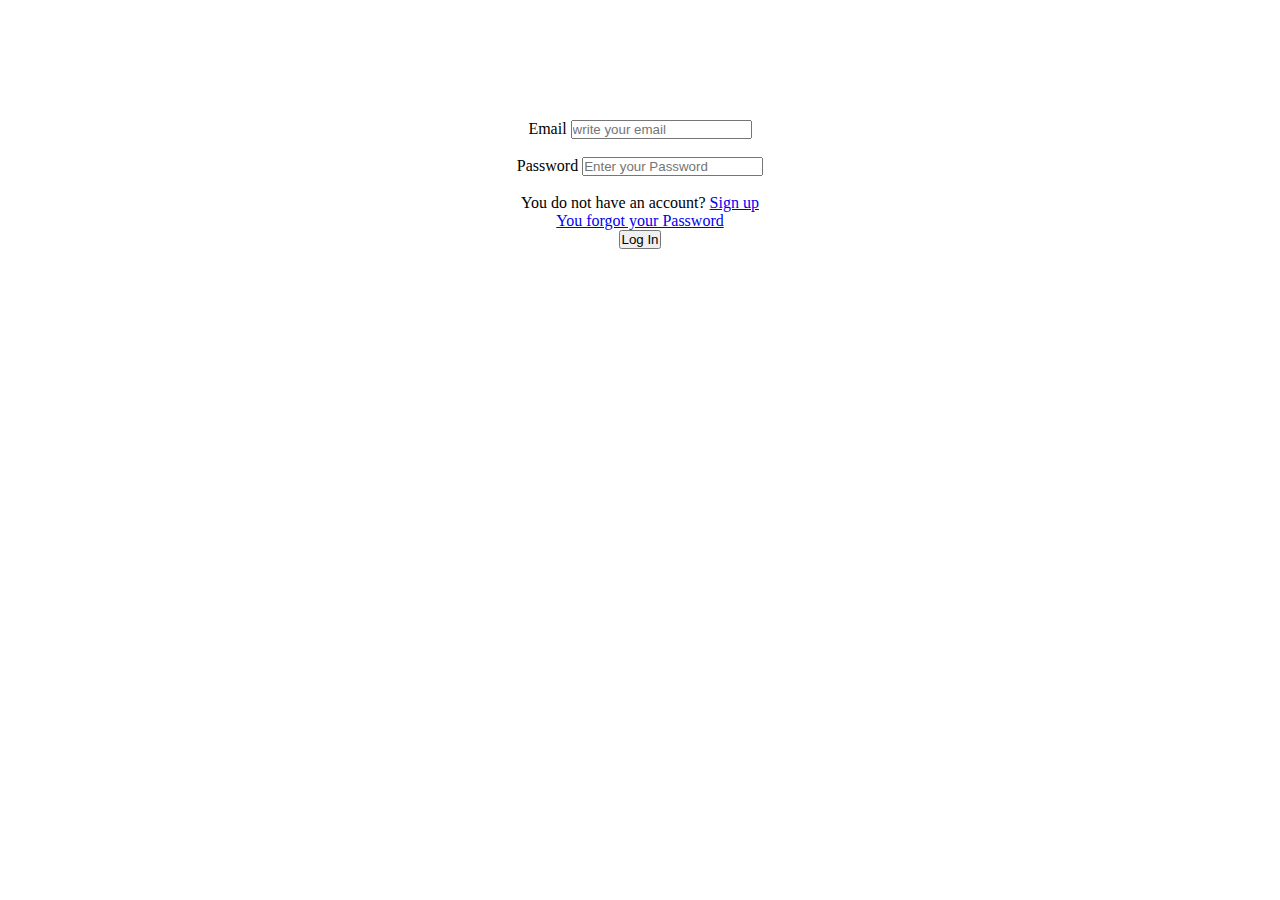
<file: Registration.html>
<!DOCTYPE html>
<html lang="en">
<head>
    <meta charset="UTF-8">
    <meta name="viewport" content="width=device-width, initial-scale=1.0">
    <title>Registration</title>
    <link rel="stylesheet" href="Registration.css">
    
</head>
<body>
    <div class="login grid" id="login-content">  
        <form action="" class="login__form grid">
          <div class="login__group grid">
            <div class="email">
              <label for="login-email" class="login__label">Email</label>
              <input type="email" placeholder="write your email" id="login_email" class="login__input">
            </div>
            <br>
            <div>
              <label for="login-pass" class="login__label">Password</label>
              <input type="pass" placeholder="Enter your Password" id="login_pass" class="login__input">
            </div>
            <br>
          </div>
          <div>
            <span class="login__sigup">
              You do not have an account? <a href="#">Sign up</a>  <br>
            </span>
            <a href="#" class="login__forgot">
              You forgot your Password
            </a>
            <br>
           <button type="submit" class="login__button button">Log In</a>
            
          </div>
          
        </form>
      
        <i class="fa-regular fa-circle-xmark login__close" id="login__close"></i></div> 
      
</body>
</html>
</file>
<file: Registration.css>
*{
    margin: 0;
    padding: 0;
}

#login-content{
 display: flex;
 text-align: center;
 justify-content: center;
 padding-top: 100px;

}
.email{
    padding-top: 20px;
}
</file>
